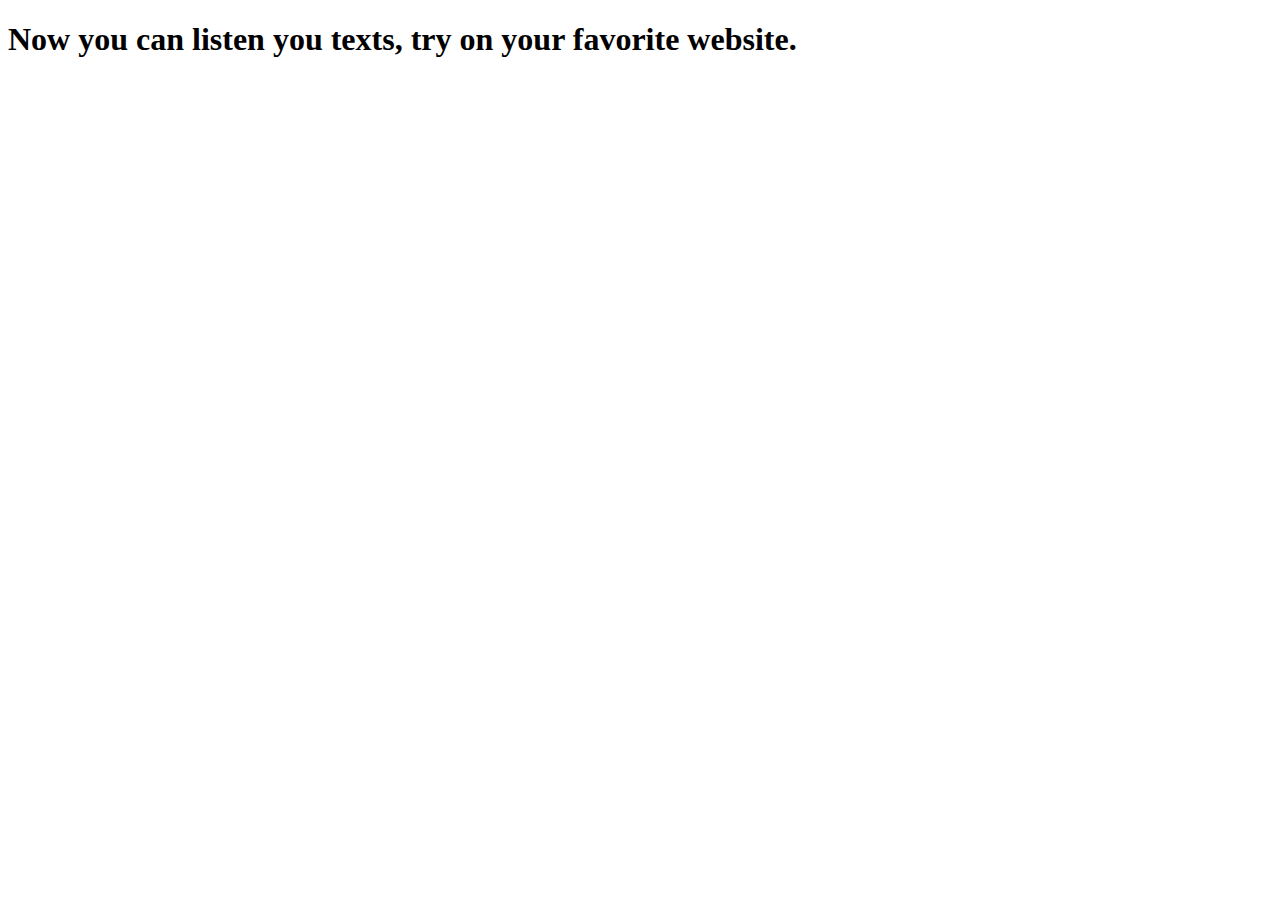
<file: after-auth-lambda-response-with-setting-of-userid-to-browser.html>
<!--  https://github.com/vitaly-zdanevich/extension-tts-website -->
<!-- https://vitaly-zdanevich.github.io/extension-tts-website/after-auth -->
<!DOCTYPE html>
<html>
  <head>
  </head>
  <body>
    <h1>Now you can listen you texts, try on your favorite website.</h1>
    <!-- TODO add js that send param `code` to the Api Gateway -->
    <!-- TODO add ico of product - parros -->
    <!-- TODO add gif where mouse click to the ico -->
  </body>
</html>
</file>
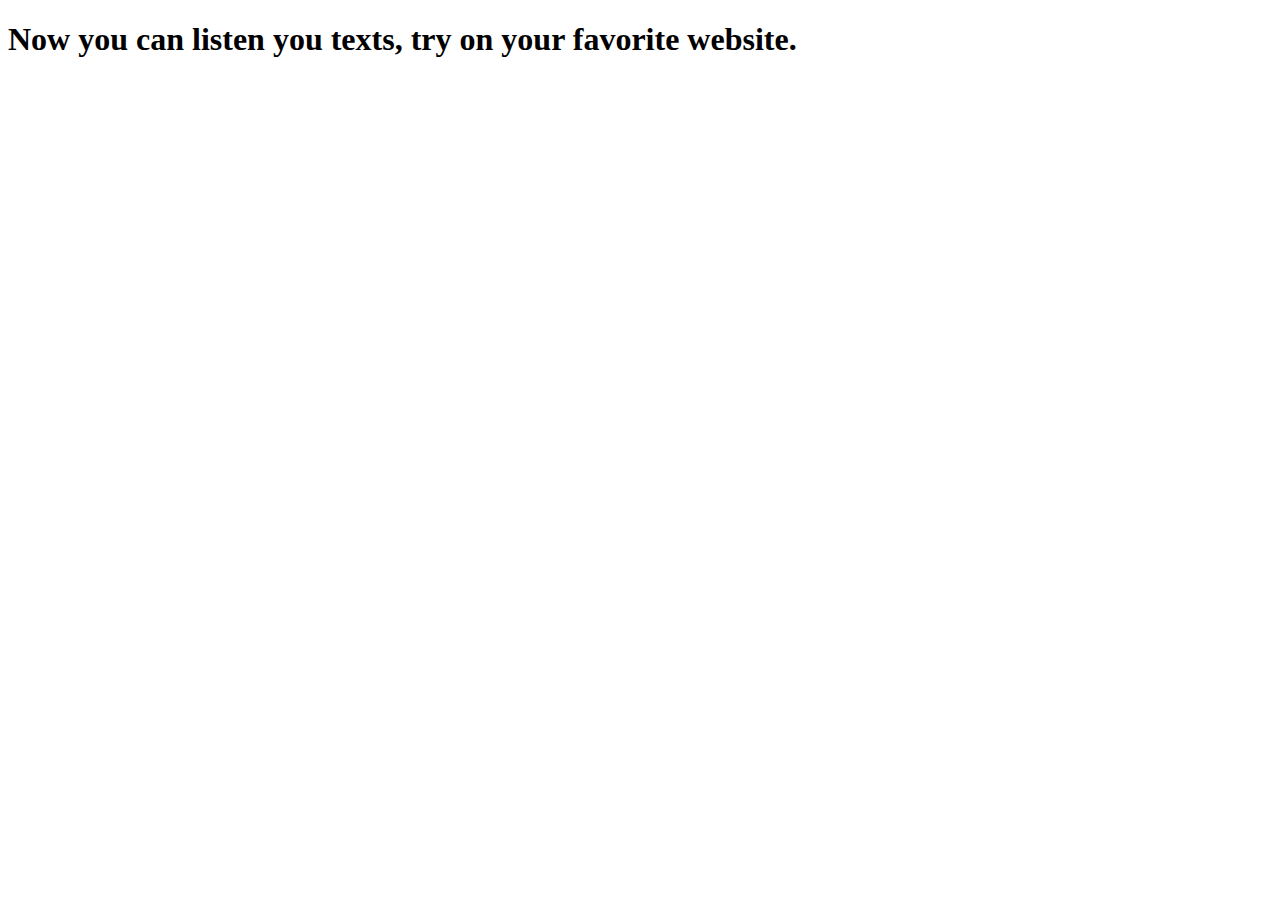
<file: after-auth.html>
<!--  https://github.com/vitaly-zdanevich/extension-tts-website -->
<!-- https://vitaly-zdanevich.github.io/extension-tts-website/after-auth -->
<!DOCTYPE html>
<html>
  <head>
    <script src='main.js'></script>
  </head>
  <body>
    <h1>Now you can listen you texts, try on your favorite website.</h1>
    <!-- TODO add js that send param `code` to the Api Gateway -->
    <!-- TODO add ico of product - parros -->
    <!-- TODO add gif where mouse click to the ico -->
  </body>
</html>
</file>
